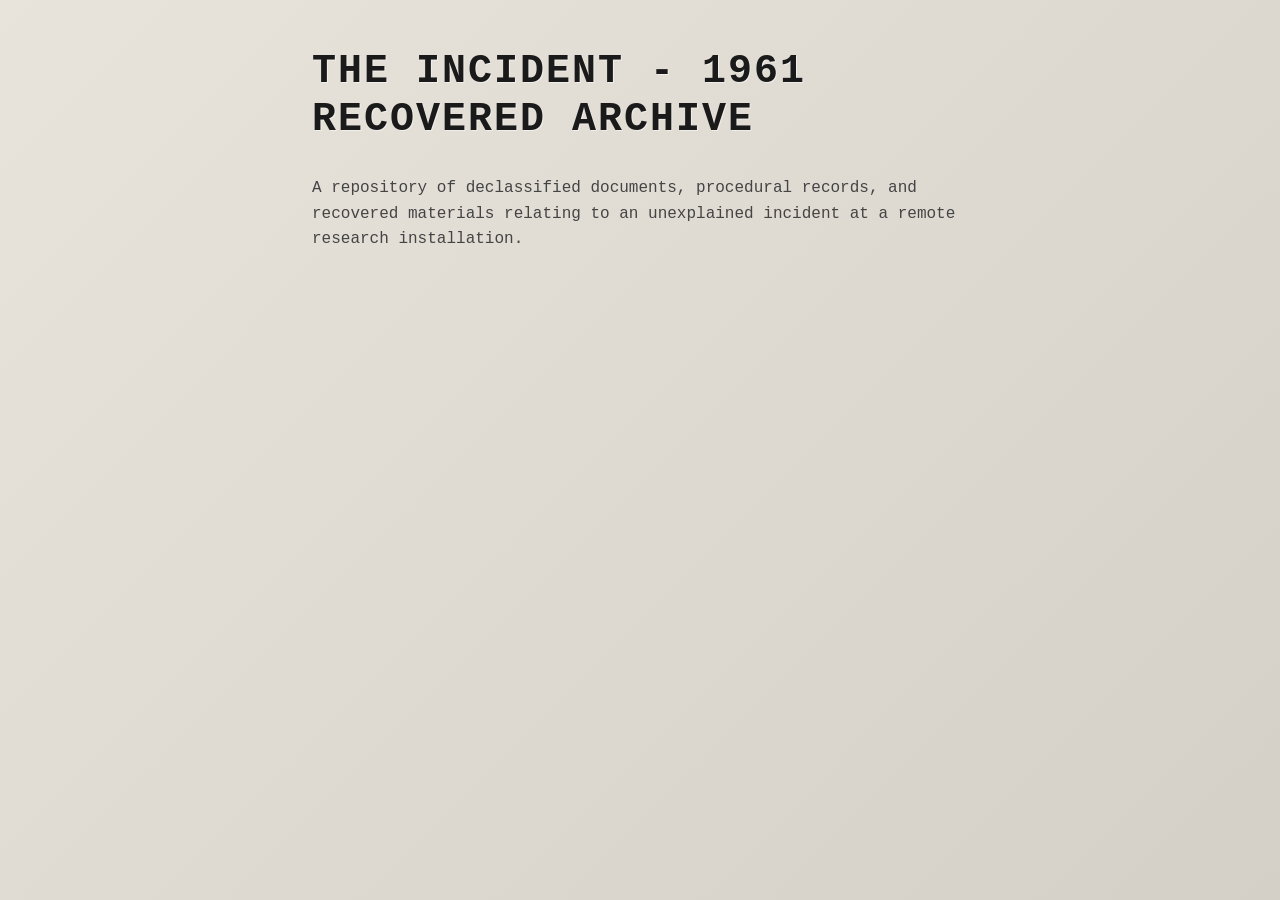
<file: index.html>
<!DOCTYPE html>
<html lang="en">
<head>
    <meta charset="UTF-8">
    <meta name="viewport" content="width=device-width, initial-scale=1.0">
    <title>THE INCIDENT - 1961 Recovered Archive</title>
    <style>
        :root {
          --institutional-black: #1a1a1a;
          --paper-cream: #d4d0c8;
        }
        
        * {
          margin: 0;
          padding: 0;
          box-sizing: border-box;
        }
        
        html, body {
          background: linear-gradient(135deg, #e8e4dc 0%, #d4d0c8 100%);
          font-family: 'Courier New', Courier, monospace;
          color: #444;
          line-height: 1.6;
          min-height: 100vh;
        }
        
        .container {
          max-width: 720px;
          margin: 0 auto;
          padding: 3rem 2rem;
        }
        
        h1 {
          font-weight: bold;
          letter-spacing: 2px;
          color: var(--institutional-black);
          text-transform: uppercase;
          font-size: 2.5rem;
          line-height: 1.2;
          margin: 0 0 2rem;
          text-shadow: 1px 1px 0 rgba(255,255,255,0.5);
        }
        
        p {
          margin: 1rem 0;
          font-size: 1rem;
        }
    </style>
</head>
<body>
    <div class="container">
        <h1>THE INCIDENT - 1961<br>Recovered Archive</h1>
        <p>A repository of declassified documents, procedural records, and recovered materials relating to an unexplained incident at a remote research installation.</p>
    </div>
</body>
</html>
</file>
